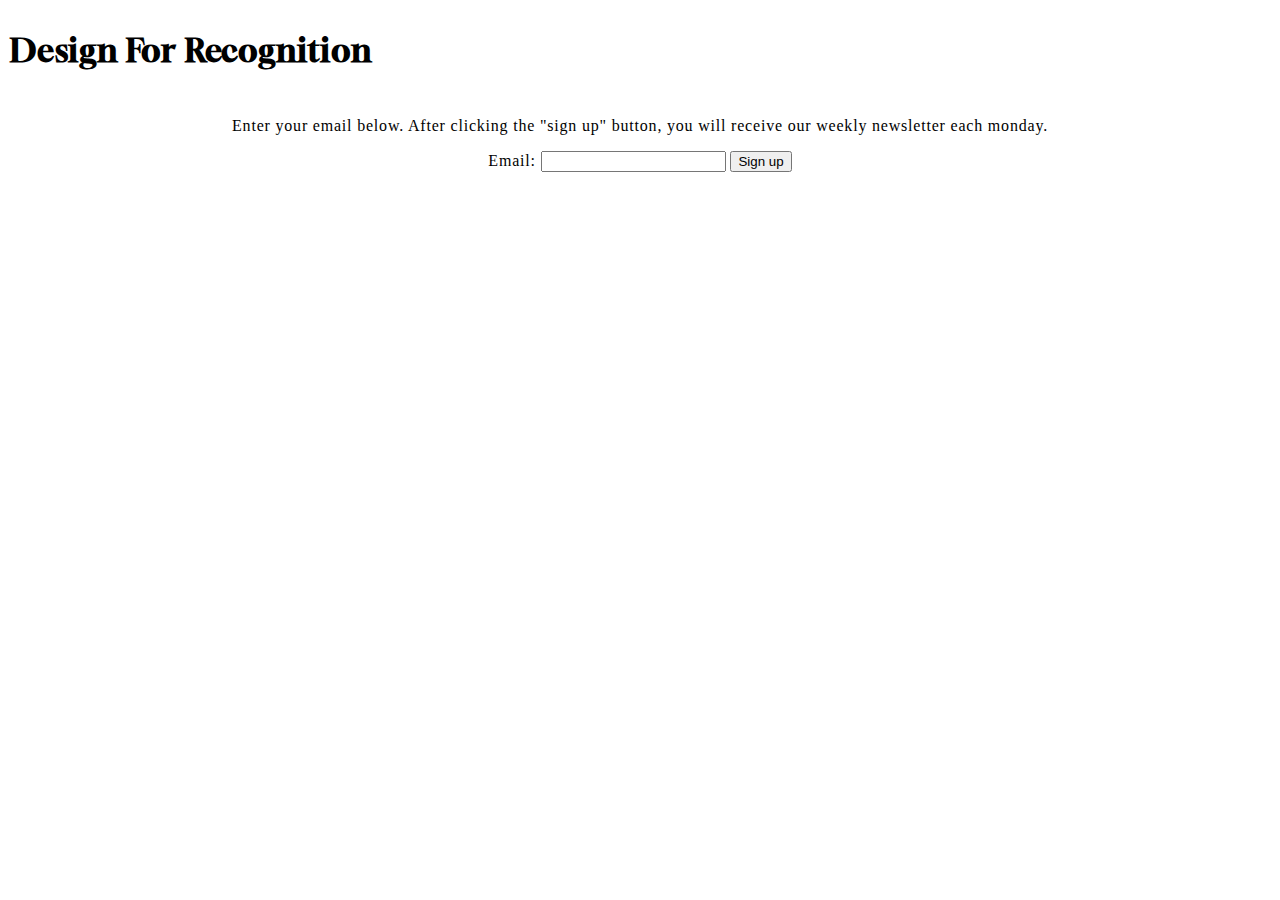
<file: form.html>
<!DOCTYPE html>
<html lang="en">
<head>
    <meta charset="UTF-8">
    <meta name="viewport" content="width=device-width, initial-scale=1.0">
    <title>Design For Recognition | Newsletter sign-up page</title>
    <link rel="stylesheet" href="https://chewsy.github.io/look-and-feel-styleguide/styleguide-design-for-recognition.css"/>
    <link rel="stylesheet" href="index.css"/>
    <link rel="stylesheet" href="form.css"/>
</head>

<body>

    <header>
        <div class="header-title">
            <h1 class="title">Design For Recognition</h1>
            <img class="header-divider" height="75px" alt="" src="assets/img/icons8-vertical-line-100.png"/>
            <img class="logo-auas-header" alt="" src="assets/img/hvalogo.png"/>
        </div>
    </header>

    <main class="signup">
        <p class="signup-text">Enter your email below. After clicking the "sign up" button, you will receive our weekly newsletter each monday.</p>
        <form class="signup-form" id="form">
            <label for="email">Email:</label>
            <input type="email" name="email" id="email" required/>

            <input type="submit" id="submit" value="Sign up"/>
        </form>

        <p class="confirmSignup-hidden" id="successMessage">✅ You have successfully signed up for our newsletter! 
            A confirmation email will be sent to the provided email address shortly.</p>
        <p class="confirmSignup-hidden returnText">Click <a href="index.html">here</a> to return to the homepage.</p>
    </main>

<script type="module" src="form.js"></script>
</body>
</html>
</file>
<file: index.css>
:root{
    /* Colors */
    --background-light: hsl(168, 38%, 67%);

    /* Layout */
    --text-center: center;
    --grid-layout-desktop: 1fr 1fr 1fr;
    --grid-layout-mobile: 1fr 1fr;

    /* Sizing */
    --card-height: 400px;
    --card-max-width: 350px;
    --page-width-full: 100%;

    /* Typography */
    --font-main: 'Georama';
    --font-header: 'Gloock';
    --font-footer: 'IBM';

    /* Spacing */
    --letter-spacing-standard: 0.05rem;
    --padding-standard: 10px;
    --padding-small: 5px;
    --padding-disabled: 0px;
    --offset-left: 8%;
    --introduction-max-width: 73%;
    --margin-disabled: 0;
    --border-radius-standard: 5px;

    /* Miscellaneous */
    --page-overflow: hidden;
}

@font-face {
    font-family: 'Georama';
    src:url(assets/fonts/Georama-Regular.ttf);
}

@font-face {
  font-family: 'Gloock';
  src: url(assets/fonts/Gloock-Regular.woff);
}

@font-face {
    font-family: 'IBM';
    src: url(assets/fonts/IBMPlexSansCondensed-Regular.woff);
}

body {
    margin: var(--margin-disabled);
    padding: var(--padding-disabled);
    letter-spacing: var(--letter-spacing-standard);
    overflow-x: hidden;
}

h2.introduction-header {
    color: var(--accent-dark);
}

h2.introduction {
    color: var(--accent-dark);
}

.header-title {
    display: flex;
    color: var(--accent-light);
    font-family: var(--font-header);
    margin: var(--margin-disabled);
    padding: var(--padding-standard);
    
    background-color: var(--background-inset);
}

.about {
    color: var(--accent-dark);
}

.about:hover {
    color: var(--background-inset);
}

.introduction-container {
    margin: var(--margin-disabled);
    font-family: var(--font-header);
    background-color: var(--accent-light);
    padding: var(--padding-standard);
    padding-left: var(--offset-left);

    & .introduction-header{
        padding-left: var(--offset-left);
        font-size: var(--headline);
    }
  
    & .introduction {
        margin: var(--margin-disabled);
        font-family: var(--font-header);
        font-size: var(--headline);
        background-color: var(--accent-light);
        padding: var(--padding-standard);
        padding-left: var(--offset-left);
        max-width: var(--introduction-max-width);
    }
}

.main-title {
    margin: var(--margin-disabled);
    color: var(--text);
    text-align: center;
    font-family: var(--font-main);
    font-size: var(--headline);
    background-color: var(--background-inset);
}

.idea-catalogue {
    margin: auto;
    padding: var(--padding-standard);
    display: grid;
    justify-items: stretch;

    max-width: 90%;
    grid-column-gap: 20px;
    grid-row-gap: 20px;

    grid-template-columns: var(--grid-layout-desktop);
}

@media (width < 860px) {
    .idea-catalogue {
        grid-template-columns: var(--grid-layout-mobile);
    }
}

.idea-card {
    margin: auto;
    padding: var(--padding-standard);
    background-color: var(--background-light);
    max-width: var(--card-max-width);
    height: var(--card-height);
    border-radius: var(--border-radius-standard);

    & h3{
            color: black;
    }  
}

footer {
    margin: var(--margin-disabled);
    background-color: var(--accent-dark);
    padding: var(--padding-standard);
    

    & .footer-title {
        display: inline;
        margin: var(--margin-disabled);
        font-family: var(--font-footer);
        font-size: var(--font-size-large);
        color: var(--text);
        width: fit-content;
    }

    & .signup-link {
        text-align: right;
    }
}

.signup {
    margin: var(--margin-disabled);
    text-align: center;
}

.logo-auas-header {
    align-self: center;
    height: 50px;
    filter: invert(0);
}

.signup-link {
    float: right;
}

.signup-link:hover {
    color: var(--accent-light);
}
</file>
<file: form.css>
.confirmSignup-hidden {
    display: none;
}

.confirmSignup-visible {
    display: block;
}

.signup-form-hidden {
    display: none;
}
</file>
